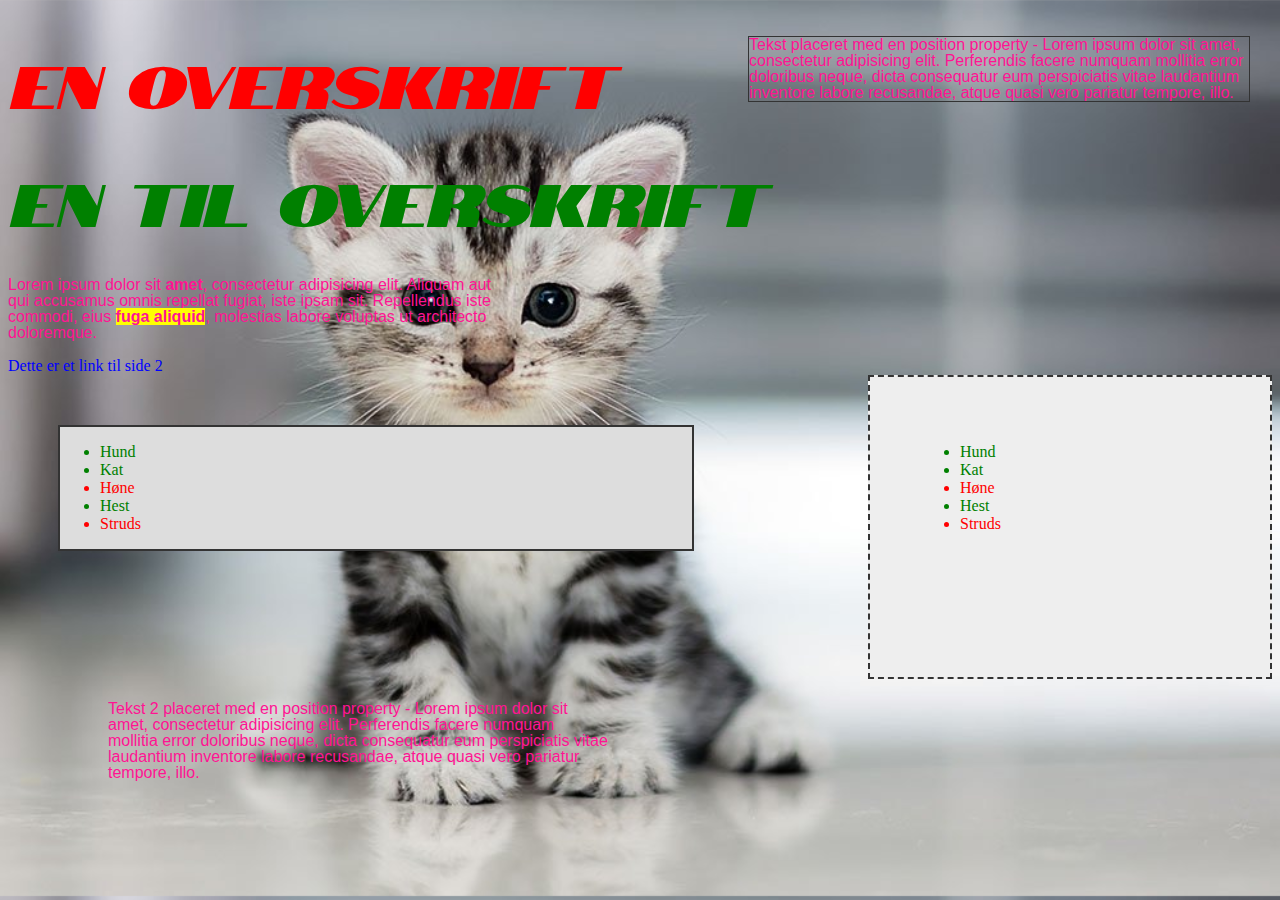
<file: css_træning/index.html>
<!DOCTYPE html>
<html lang="da">
<head>
    <meta charset="UTF-8">

    <title>Styling med CSS</title>
	<!-- linker til mit eksterne stylesheet -->
    <link rel="stylesheet" href="stylesheet.css">
	<!-- Peger herunder til googles font, sådan kan jeg bruge hvilken jeg vil fra deres servere -->
	<link href="https://fonts.googleapis.com/css?family=Notable" rel="stylesheet">
	
	<!-- Intern stylesheet -->
	<style>
        /* Skriv CSS her */
		h1 {
			color: green;
		}
        
   </style>
	
</head>
<body>
    <h1 id="first_headline">En overskrift</h1>
	<h1>En til overskrift</h1>
	<p>Lorem ipsum dolor sit <span>amet</span>, consectetur adipisicing elit. Aliquam aut qui accusamus omnis repellat fugiat, iste ipsam sit. Repellendus iste commodi, eius <span class="highligt">fuga aliquid</span>, molestias labore voluptas ut architecto doloremque.</p>
	<a href="side2.html">Dette er et link til side 2</a>
	
	<div id="box1">
		<ul>
			<li class="firbenet">Hund</li>
			<li class="firbenet">Kat</li>
			<li class="tobenet">Høne</li>
			<li class="firbenet">Hest</li>
			<li class="tobenet">Struds</li>
		</ul>
	</div>
	<div id="box2">
		<ul>
			<li class="firbenet">Hund</li>
			<li class="firbenet">Kat</li>
			<li class="tobenet">Høne</li>
			<li class="firbenet">Hest</li>
			<li class="tobenet">Struds</li>
		</ul>
	</div>
	
	<p class="text">Tekst placeret med en position property - Lorem ipsum dolor sit amet, consectetur adipisicing elit. Perferendis facere numquam mollitia error doloribus neque, dicta consequatur eum perspiciatis vitae laudantium inventore labore recusandae, atque quasi vero pariatur tempore, illo.</p>
	
	<p class="text2">Tekst 2 placeret med en position property - Lorem ipsum dolor sit amet, consectetur adipisicing elit. Perferendis facere numquam mollitia error doloribus neque, dicta consequatur eum perspiciatis vitae laudantium inventore labore recusandae, atque quasi vero pariatur tempore, illo.</p>
</body>
</html>
</file>
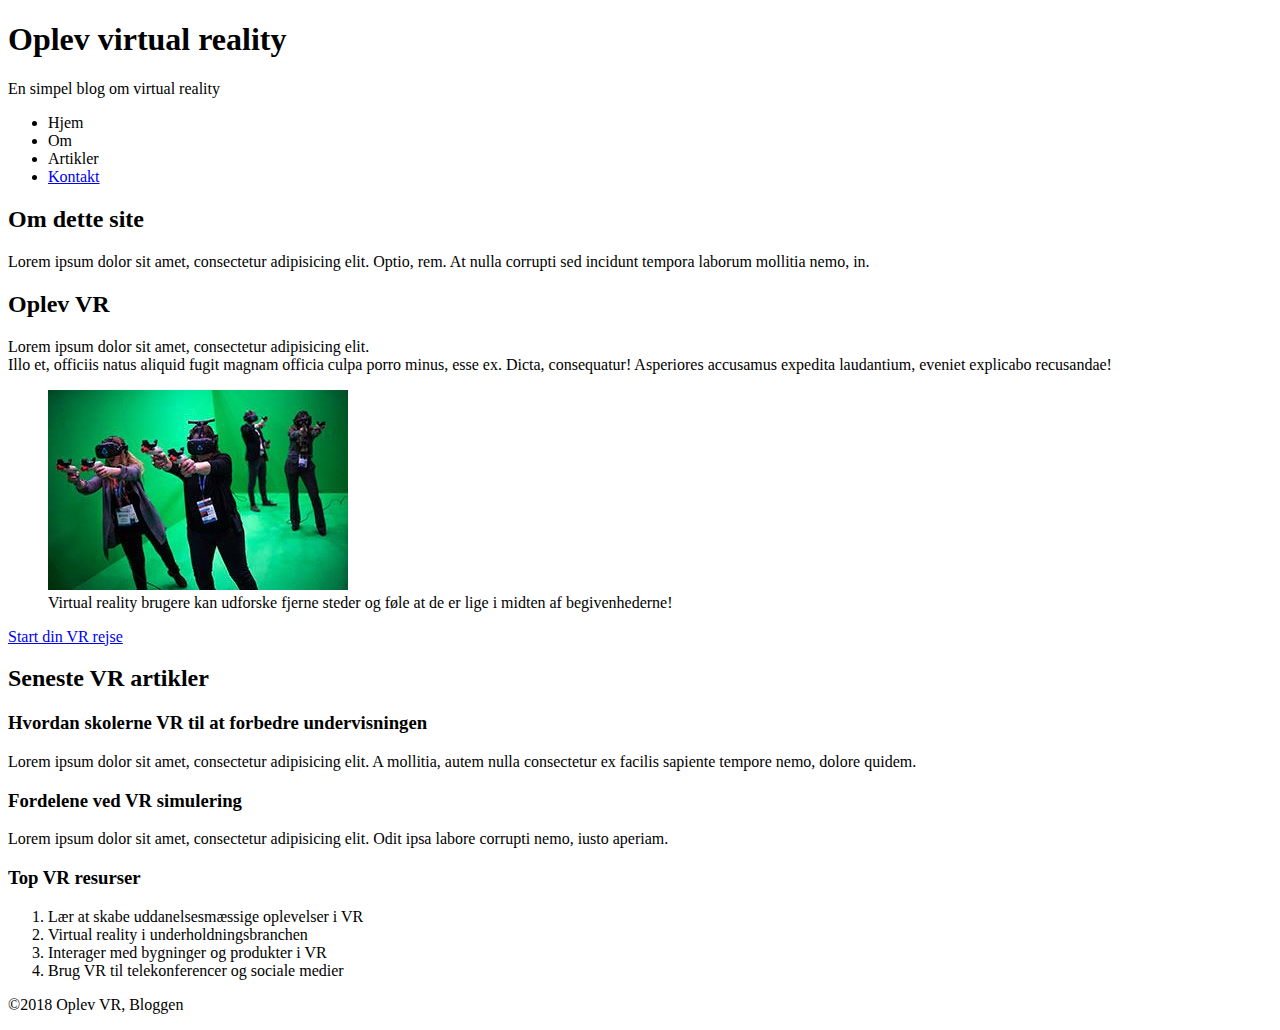
<file: VR/index.html>
<!doctype html>
<html lang="da">
	
<head>
	<meta charset="utf-8">
	<title>Oplev Virtual Reality</title>
</head>

<body>
	<header>
		<h1>Oplev virtual reality</h1>
		<p>En simpel blog om virtual reality</p>
		
		<nav>
			<ul>
				<li>Hjem</li>
				<li>Om</li>
				<li>Artikler</li>
				<li><a href="vr_kontakter.html">Kontakt</a></li>
			</ul>
		</nav>
	</header>
	
	<section>
		<h2>Om dette site</h2>
			<p>Lorem ipsum dolor sit amet, consectetur adipisicing elit. Optio, rem. At nulla corrupti sed incidunt tempora laborum mollitia nemo, in.</p>
	</section>
	
	<section>
		<h2>Oplev VR</h2>
		<p>Lorem ipsum dolor sit amet, consectetur adipisicing elit. <br> Illo et, officiis natus aliquid fugit magnam officia culpa porro minus, esse ex. Dicta, consequatur! Asperiores accusamus expedita laudantium, eveniet explicabo recusandae!</p>

		<p>
			<figure>
			<img src="images/vr1.jpg" alt="bruger oplever rummet via VR" title="Virtual reality brugere kan udforske fjerne steder og føle at de er lige i midten af begivenhederne!">
			<figcaption>
				Virtual reality brugere kan udforske fjerne steder og føle at de er lige i midten af begivenhederne!
			</figcaption>
			</figure>
		</p>

		<a href="https://www.dr.dk/presse/oplev-danmarkshistorien-i-virtual-reality" target="new">Start din VR rejse</a>
	</section>
	
	<section>
		<h2>Seneste VR artikler</h2>
		
		<article>
			<h3>Hvordan skolerne VR til at forbedre undervisningen</h3>
				<p>Lorem ipsum dolor sit amet, consectetur adipisicing elit. A mollitia, autem nulla consectetur ex facilis sapiente tempore nemo, dolore quidem.</p>
		</article>

		<article>
			<h3>Fordelene ved VR simulering</h3>
				<p>Lorem ipsum dolor sit amet, consectetur adipisicing elit. Odit ipsa labore corrupti nemo, iusto aperiam.</p>
		</article>

		<aside>
			<h3>Top VR resurser</h3>
			<!-- skal bruges til ekstra information om VR -->
			<ol>
				<li>Lær at skabe uddanelsesmæssige oplevelser i VR</li>
				<li>Virtual reality i underholdningsbranchen</li>
				<li>Interager med bygninger og produkter i VR</li>
				<li>Brug VR til telekonferencer og sociale medier</li>
			</ol>
		</aside>
	</section>
	
	<footer>
		<p>&copy;2018 Oplev VR, Bloggen</p>
	</footer>
</body>
	
</html>
</file>
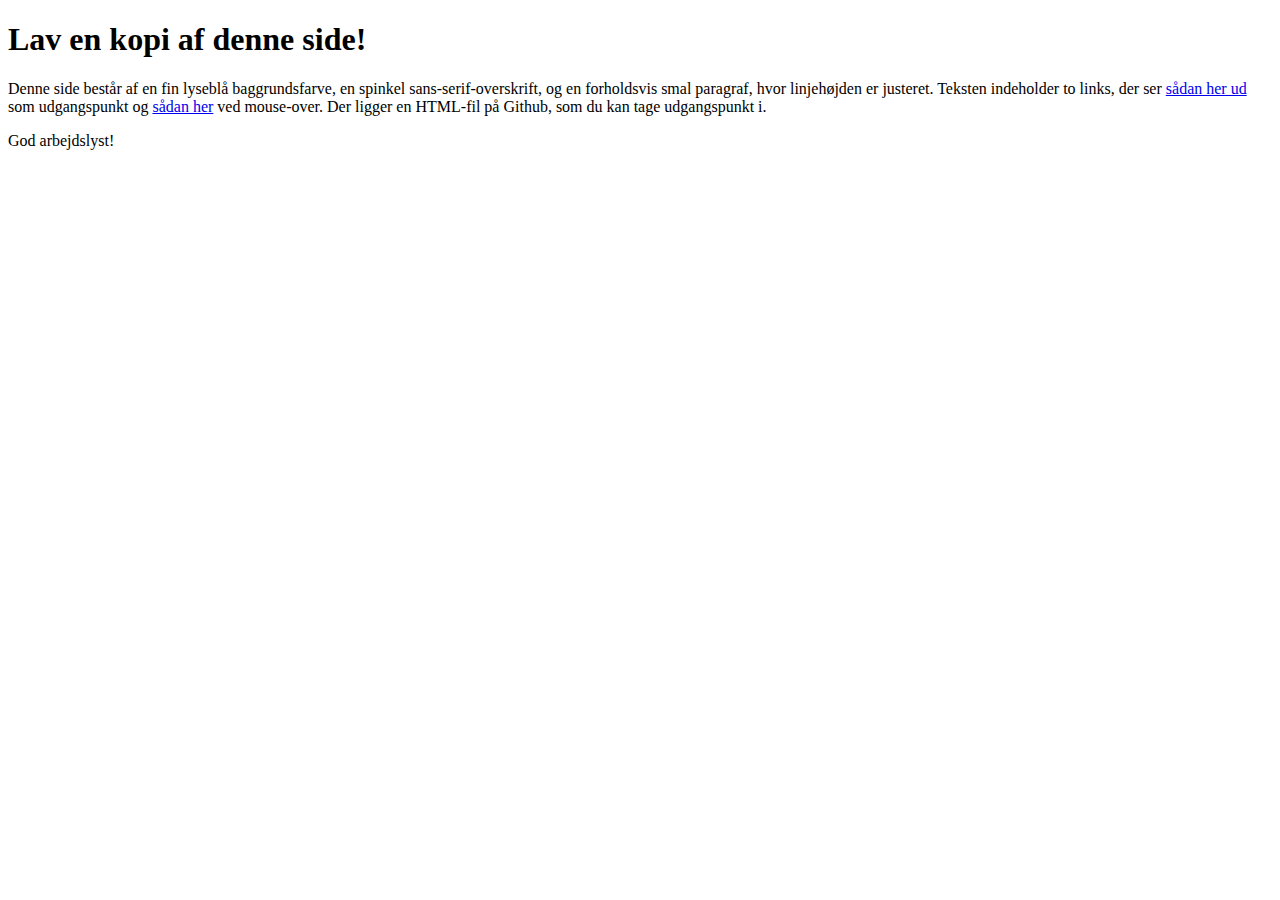
<file: css_træning/css_traening_opgave.html>
<!DOCTYPE html>
<html lang="da">
<head>
    <meta charset="UTF-8">
    <title>Opgave: Typografi</title>
    <style>
        /* Skriv CSS her */
		
        
    </style>
</head>
<body>
    <h1>Lav en kopi af denne side!</h1>
    <p>Denne side består af en fin lyseblå baggrundsfarve, en spinkel sans-serif-overskrift, og en forholdsvis smal paragraf, hvor linjehøjden er justeret. Teksten indeholder to links, der ser <a href="#">sådan her ud</a> som udgangspunkt og <a href="#">sådan her</a> ved mouse-over. Der ligger en HTML-fil på Github, som du kan tage udgangspunkt i.</p>
    <p>God arbejdslyst!</p>
</body>
</html>
</file>
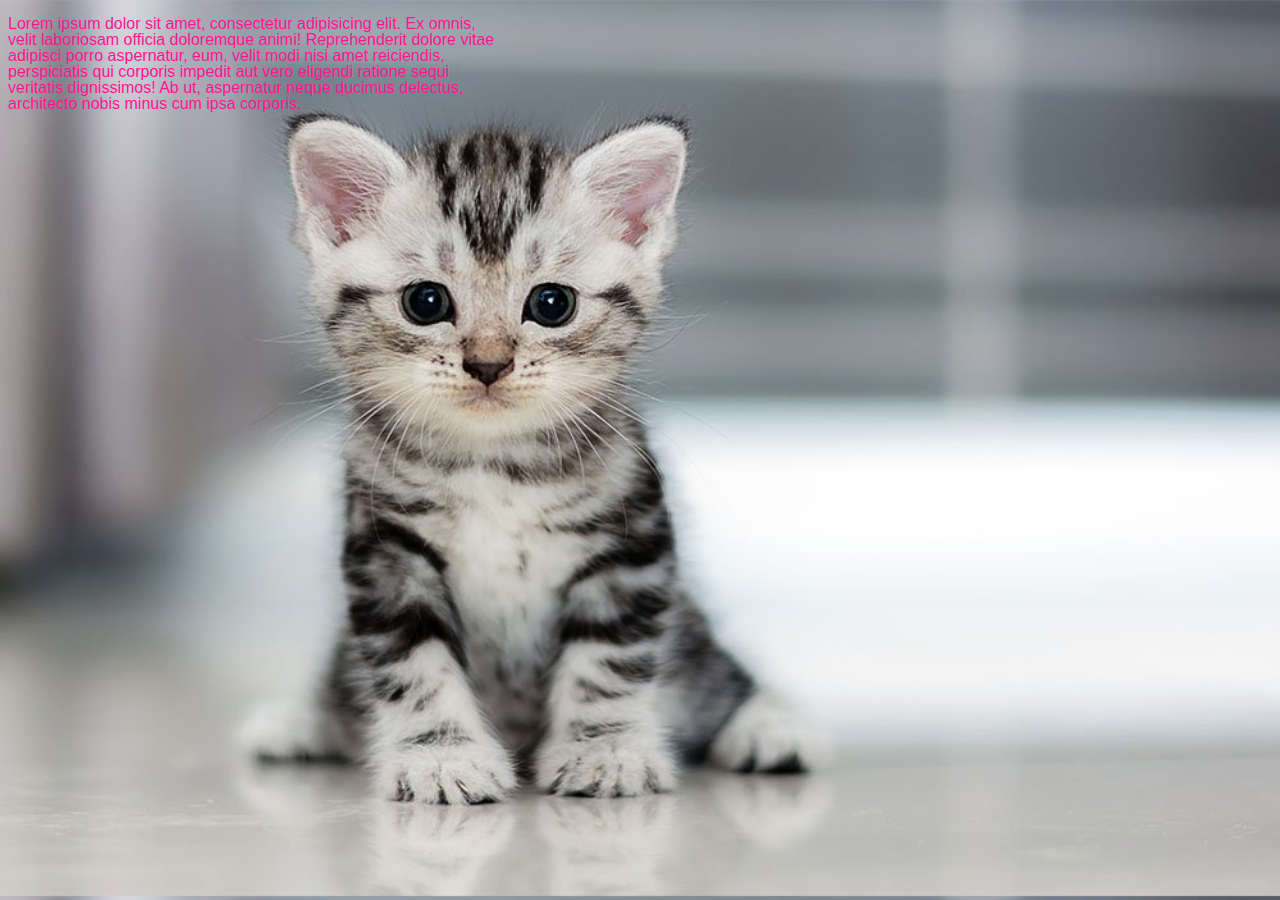
<file: css_træning/side2.html>
<!doctype html>
<html>
<head>
<meta charset="utf-8">
<title>side2</title>
	<link rel="stylesheet" href="stylesheet.css">
	
</head>

<body>
	
	<p>Lorem ipsum dolor sit amet, consectetur adipisicing elit. Ex omnis, velit laboriosam officia doloremque animi! Reprehenderit dolore vitae adipisci porro aspernatur, eum, velit modi nisi amet reiciendis, perspiciatis qui corporis impedit aut vero eligendi ratione sequi veritatis dignissimos! Ab ut, aspernatur neque ducimus delectus, architecto nobis minus cum ipsa corporis.</p>
</body>
</html>
</file>
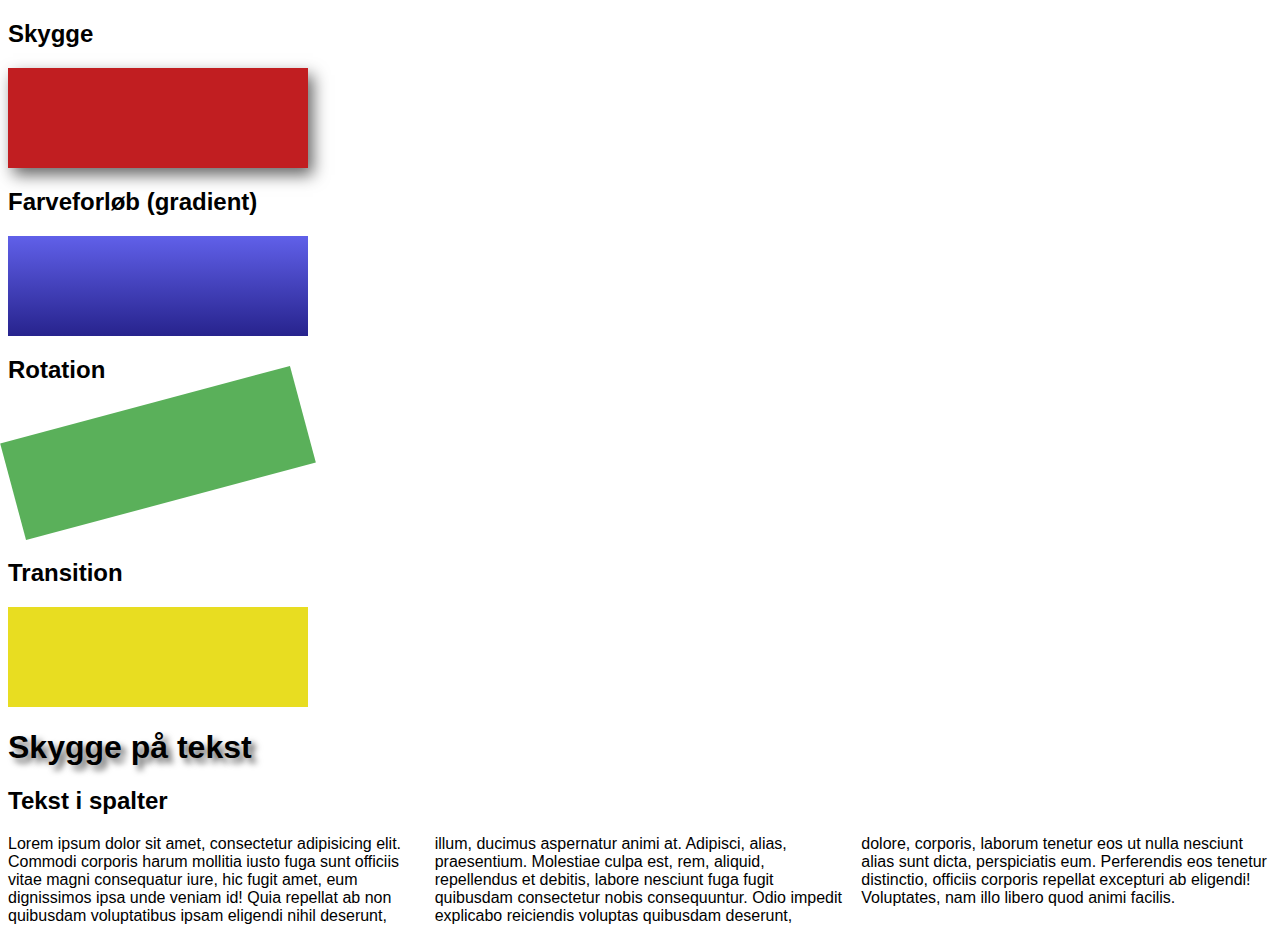
<file: css_træning/tips_og_tricks_med_morten.html>
<!doctype html>
<html>
<head>
<meta charset="utf-8">
<title>Tips og tricks</title>
	
<style>

	body {
		font-family: sans-serif;
	}
	
	div {
		width: 300px;
		height: 100px;
	}
	
	#my-shadow {
		background-color:#C11E21;
		box-shadow: 5px 7px 15px #666;
	}
	
	#my-gradient {
		background: linear-gradient(#6060E9, #27238D);
	}
	
	#my-rotation {
		background: #5AB05A;
		transform: rotate(-15deg);
	}
	
	#my-transition {
		background: #E8DD21;
		transition: width 2s;
	}
	
	#my-transition:hover {
		width: 600px;
	}
	
	h1 {
		text-shadow: 5px 5px 6px #666;
	}
	
	.spalter {
		column-count: 3;
	}
	
</style>
</head>

<body>
	
	<h2>Skygge</h2>
	<div id="my-shadow"></div>
	
	<h2>Farveforløb (gradient)</h2>
	<div id="my-gradient"></div>
	
	<h2>Rotation</h2>
	<div id="my-rotation"></div>
	<br>
	<br>
	<h2>Transition</h2>
	<div id="my-transition"></div>
	
	<h1>Skygge på tekst</h1>
	
	<h2>Tekst i spalter</h2>
	<p class="spalter">Lorem ipsum dolor sit amet, consectetur adipisicing elit. Commodi corporis harum mollitia iusto fuga sunt officiis vitae magni consequatur iure, hic fugit amet, eum dignissimos ipsa unde veniam id! Quia repellat ab non quibusdam voluptatibus ipsam eligendi nihil deserunt, illum, ducimus aspernatur animi at. Adipisci, alias, praesentium. Molestiae culpa est, rem, aliquid, repellendus et debitis, labore nesciunt fuga fugit quibusdam consectetur nobis consequuntur. Odio impedit explicabo reiciendis voluptas quibusdam deserunt, dolore, corporis, laborum tenetur eos ut nulla nesciunt alias sunt dicta, perspiciatis eum. Perferendis eos tenetur distinctio, officiis corporis repellat excepturi ab eligendi! Voluptates, nam illo libero quod animi facilis.</p>
	
	
</body>
</html>
</file>
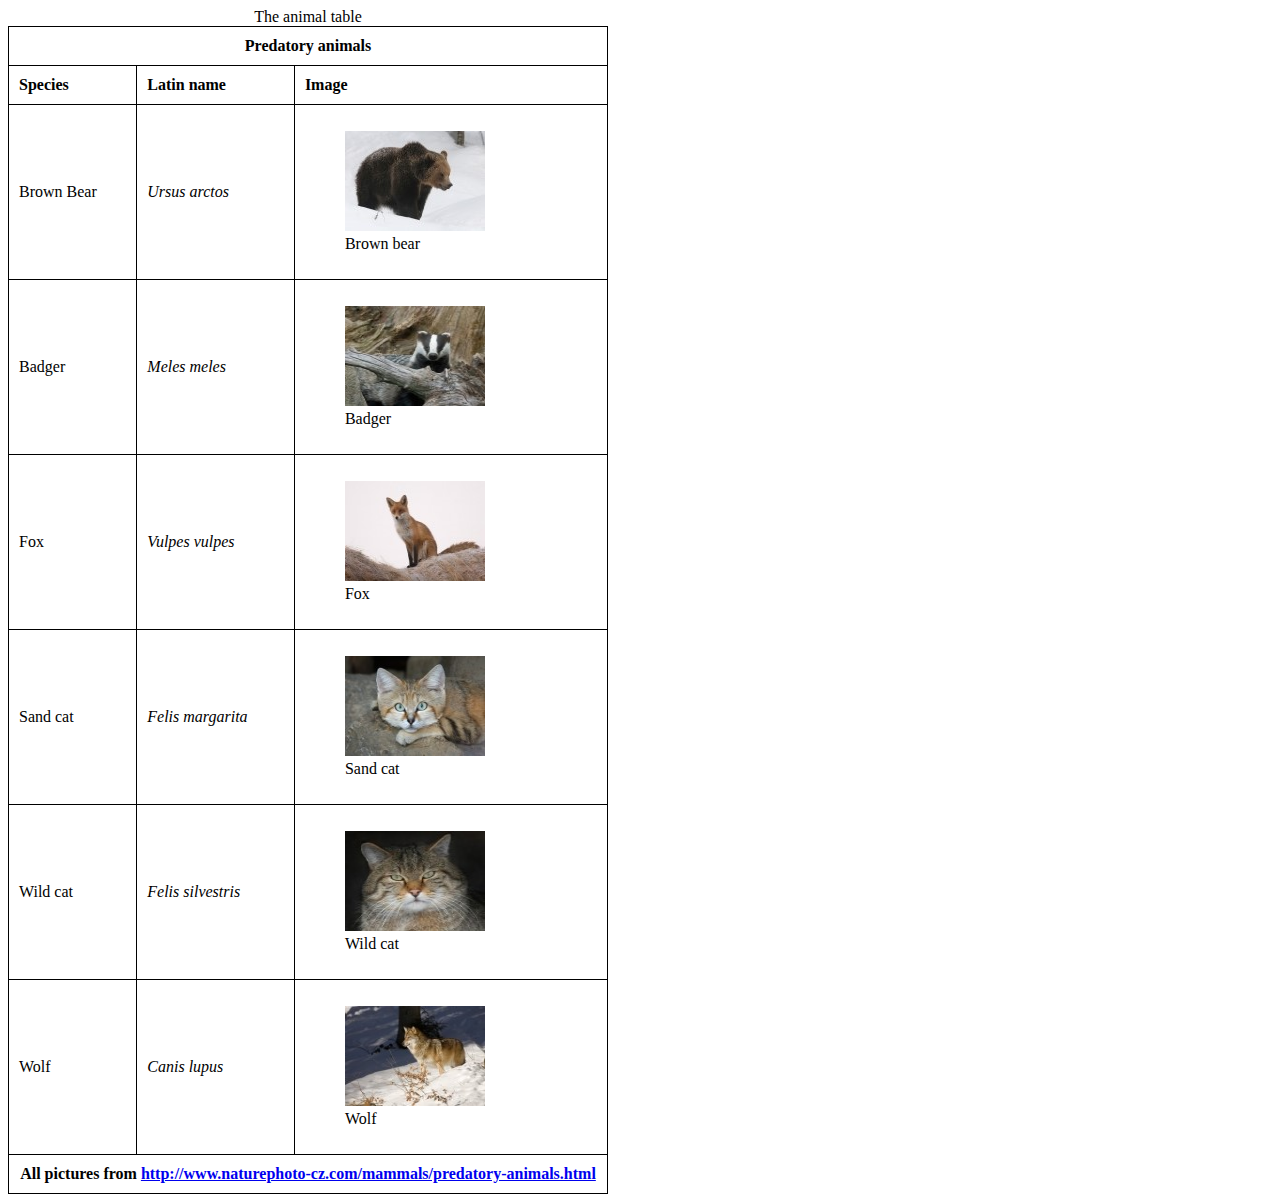
<file: dyr/dyr.html>
<!doctype html>
<html>
<head>
<meta charset="utf-8">
<title>dyr</title>
	
		<!-- Inline styles -->
<style>
	table {
		border-collapse: collapse;
		width: 600px;
	}	
	
	th, td {
		border: 1px solid black;
		padding: 10px;
	}
</style>
	
</head>

<body>
	<table>
		<caption>The animal table</caption>
		<tr>
		<th scope="colgroup" colspan="3">Predatory animals</th>
		</tr>
		<!-- Dette er min øverste row -->
		<tr>
			<td><strong>Species</strong></td>
			<td><strong>Latin name</strong></td>
			<td><strong>Image</strong></td>
		</tr>
		<tr>
			<!-- data brown bear -->
			<td>Brown Bear</td>
			<td><em>Ursus arctos</em></td>
			<td>
				<figure>
					<img src="images/brown_bear.jpg" width="140" height="100" alt="VR Space Institute"/>
					<figcaption>Brown bear</figcaption>
				</figure>
			</td>
		</tr>
		<tr>
			<!-- data badger -->
			<td>Badger</td>
			<td><em>Meles meles</em></td>
			<td>
				<figure>
					<img src="images/badger.jpg" width="140" height="100" alt="VR Space Institute"/>
					<figcaption>Badger</figcaption>
				</figure>
			</td>
		</tr>
		<tr>
			<!-- data fox -->
			<td>Fox</td>
			<td><em>Vulpes vulpes</em></td>
			<td>
				<figure>
					<img src="images/fox.jpg" width="140" height="100" alt="VR Space Institute"/>
					<figcaption>Fox</figcaption>
				</figure>
			</td>
		</tr>
		<tr>
			<!-- data sand cat -->
			<td>Sand cat</td>
			<td><em>Felis margarita</em></td>
			<td>
				<figure>
					<img src="images/sand_cat.jpg" width="140" height="100" alt="VR Space Institute"/>
					<figcaption>Sand cat</figcaption>
				</figure>
			</td>
		</tr>
		<tr>
			<!-- data wild cat -->
			<td>Wild cat</td>
			<td><em>Felis silvestris</em></td>
			<td>
				<figure>
					<img src="images/wild_cat.jpg" width="140" height="100" alt="VR Space Institute"/>
					<figcaption>Wild cat</figcaption>
				</figure>
			</td>
		</tr>
		<tr>
			<!-- data wolf -->
			<td>Wolf</td>
			<td><em>Canis lupus</em></td>
			<td>
				<figure>
					<img src="images/wolf.jpg" width="140" height="100" alt="VR Space Institute"/>
					<figcaption>Wolf</figcaption>
				</figure>
			</td>
		</tr>
		<tr>
		<th scope="colgroup" colspan="3">All pictures from <a href="http://www.naturephoto-cz.com/mammals/predatory-animals.html">http://www.naturephoto-cz.com/mammals/predatory-animals.html</a> </th>
		</tr>
		
	</table>
	
</body>
</html>
</file>
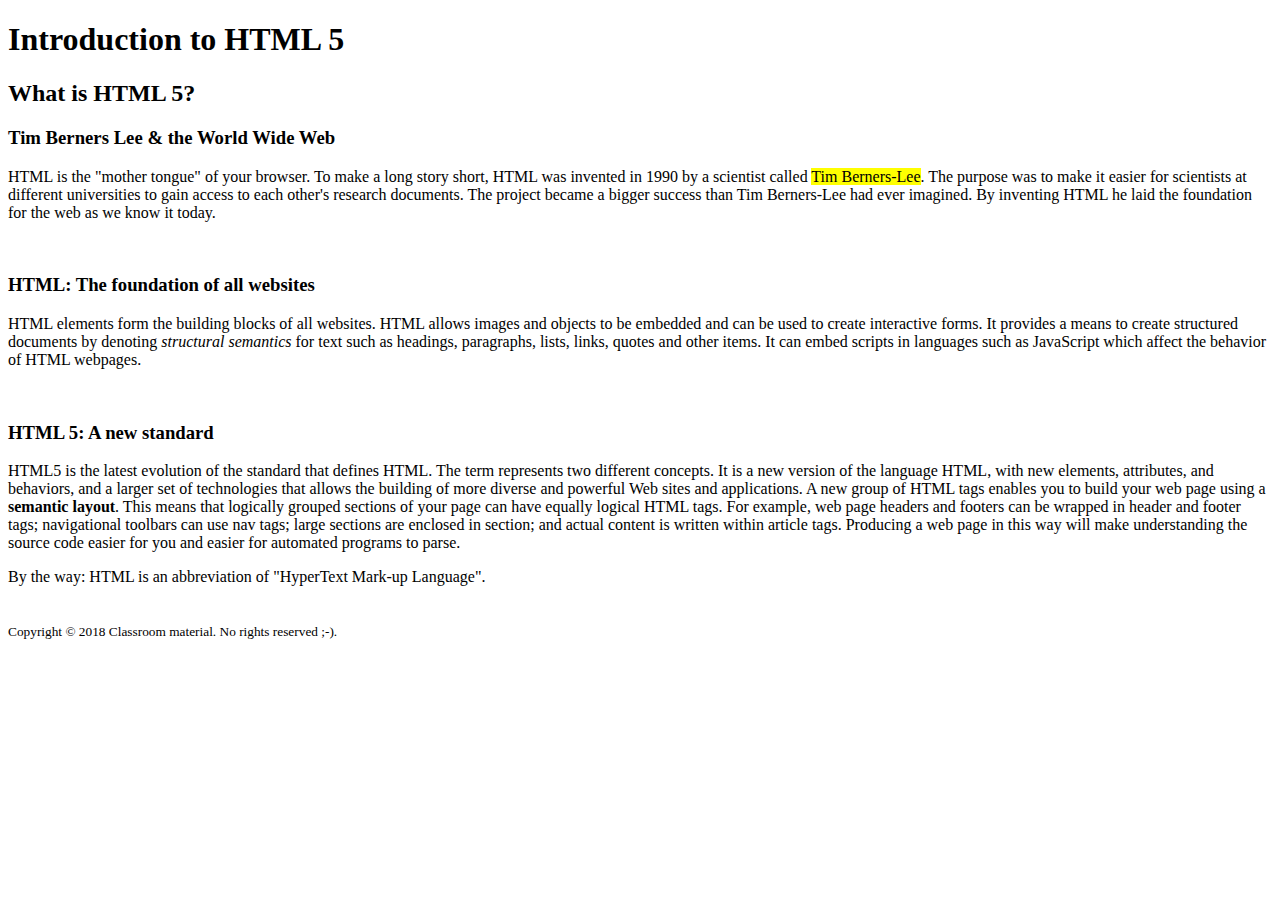
<file: kodeflunkerne/kodeflunkerne.html>
<!doctype html>
<html lang="en">
<head>
	<meta charset="utf-8">
	<meta name="keywords" content="HTML,HTML5, Tim Berners-Lee, semantic">
	<meta name="description" content="Introduction to HTML">
	<meta name="author" content="Dr. Web">
	<title>What is HTML 5?</title>
</head>
<body>
	
<header>
	<h1>Introduction to HTML 5</h1>
</header>

<section>
	<h2>What is HTML 5?</h2>
	<article>
		<h3>Tim Berners Lee &amp; the World Wide Web</h3>
		<p>HTML is the "mother tongue" of your browser. To make a long story short, HTML was invented in 1990 by a scientist called <mark>Tim Berners-Lee</mark>. The purpose was to make it easier for scientists at different universities to gain access to each other's research documents. The project became a bigger success than Tim Berners-Lee had ever imagined. By inventing HTML he laid the foundation for the web as we know it today.</p>
	</article>
	<br>
	<article>
		<h3>HTML: The foundation of all websites</h3>
		<p>HTML elements form the building blocks of all websites. HTML allows images and objects to be embedded and can be used to create interactive forms. It provides a means to create structured documents by denoting <em>structural semantics</em> for text such as headings, paragraphs, lists, links, quotes and other items. It can embed scripts in languages such as JavaScript which affect the behavior of HTML webpages.</p>
	</article>
	<br>
	<article>
		<h3>HTML 5: A new standard</h3>
		<p>HTML5 is the latest evolution of the standard that defines HTML. The term represents two different concepts. It is a new version of the language HTML, with new elements, attributes, and behaviors, and a larger set of technologies that allows the building of more diverse and powerful Web sites and applications. A new group of HTML tags enables you to build your web page using a <strong>semantic layout</strong>. This means that logically grouped  sections of your page can have equally logical HTML tags. For example, web page headers and footers can be wrapped in header and footer tags; navigational toolbars can use nav tags; large sections are enclosed in section; and actual content is written within article tags. Producing a web page in this way will make understanding the source code easier for you and easier for automated programs to parse.</p>
	</article>
</section>

<aside>By the way: HTML is an abbreviation of "HyperText Mark-up Language".</aside>
<br>
<br>
<footer>
	<small>Copyright &copy; 2018 Classroom material. No rights reserved ;-).</small>
</footer>
</body>
</html>
</file>
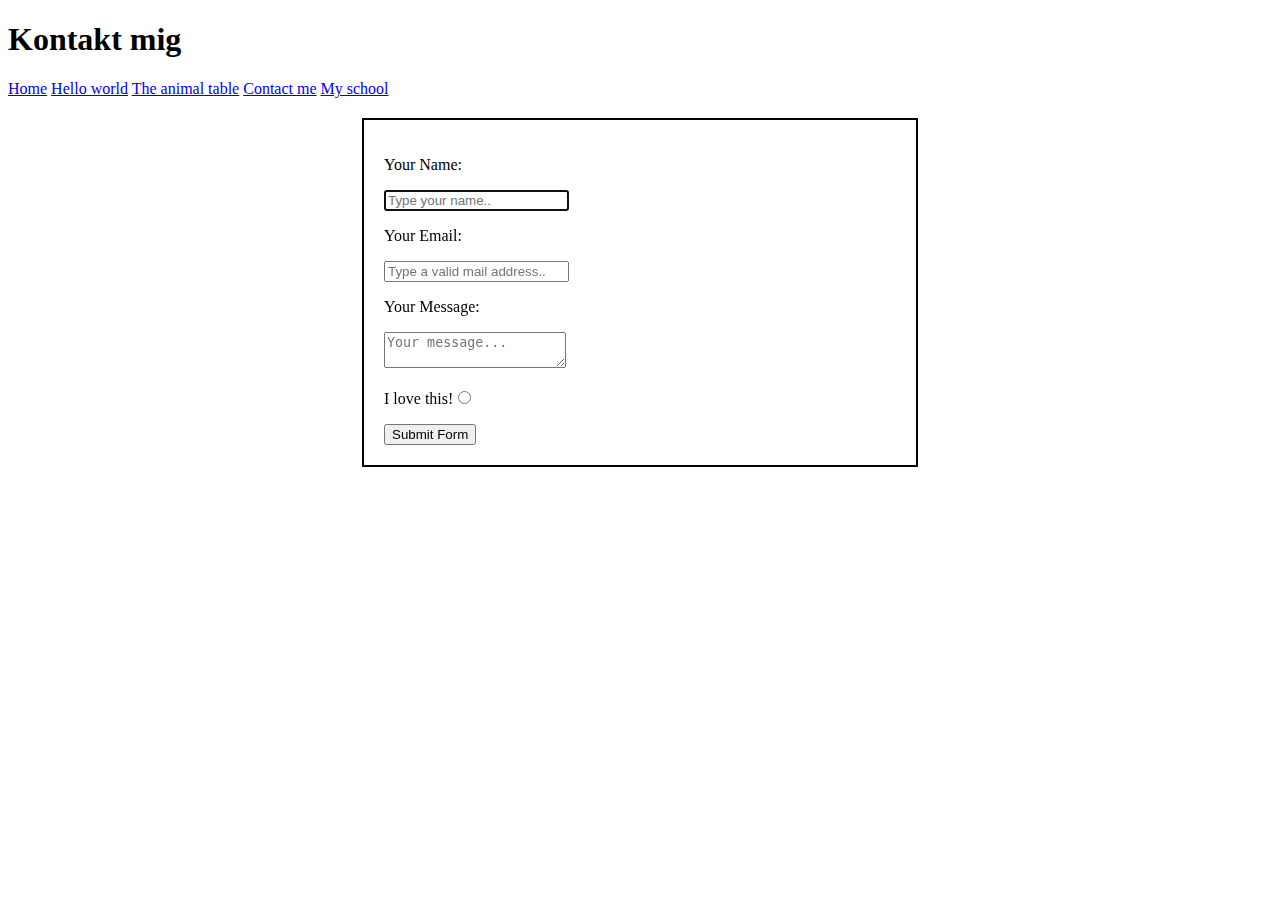
<file: kontaktform/kontaktform.html>
<!doctype html>
<html>
<head>
<meta charset="utf-8">
<title>Kontaktform</title>
<style>
	/* Form styles */
	form {
		width: 40vw;
		margin: 20px auto;
		border: 2px solid black;
		padding: 20px;
	}
	
</style>
</head>

<body>
<header>
  <h1>Kontakt mig</h1>
</header>
<!-- Navigation -->
<nav> <a href="#">Home</a> <a href="#">Hello world</a> <a href="#">The animal table</a> <a href="#">Contact me</a> <a href="//www.cphbusiness.dk/" target="_blank">My school</a> </nav>
<!-- webform -->
<form action="mailto:cph-ma474@cphbusiness.dk" method="post" enctype="text/plain">
  <p>
    <label>Your Name:</label>
  </p>
  <p>
    <input type="text" name="name" placeholder="Type your name.." autofocus required>
  </p>
  <p>
    <label>Your Email:</label>
  </p>
  <p>
    <input type="email" name="email" placeholder="Type a valid mail address.." autofocus required>
  </p>
  <p>
    <label>Your Message:</label>
  </p>
  <p><textarea name="comment" placeholder="Your message..."></textarea></p>
  <p>I love this!<input type="radio" name="love"></p>
  <input type="submit" value="Submit Form">
</form>
</body>
</html>
</file>
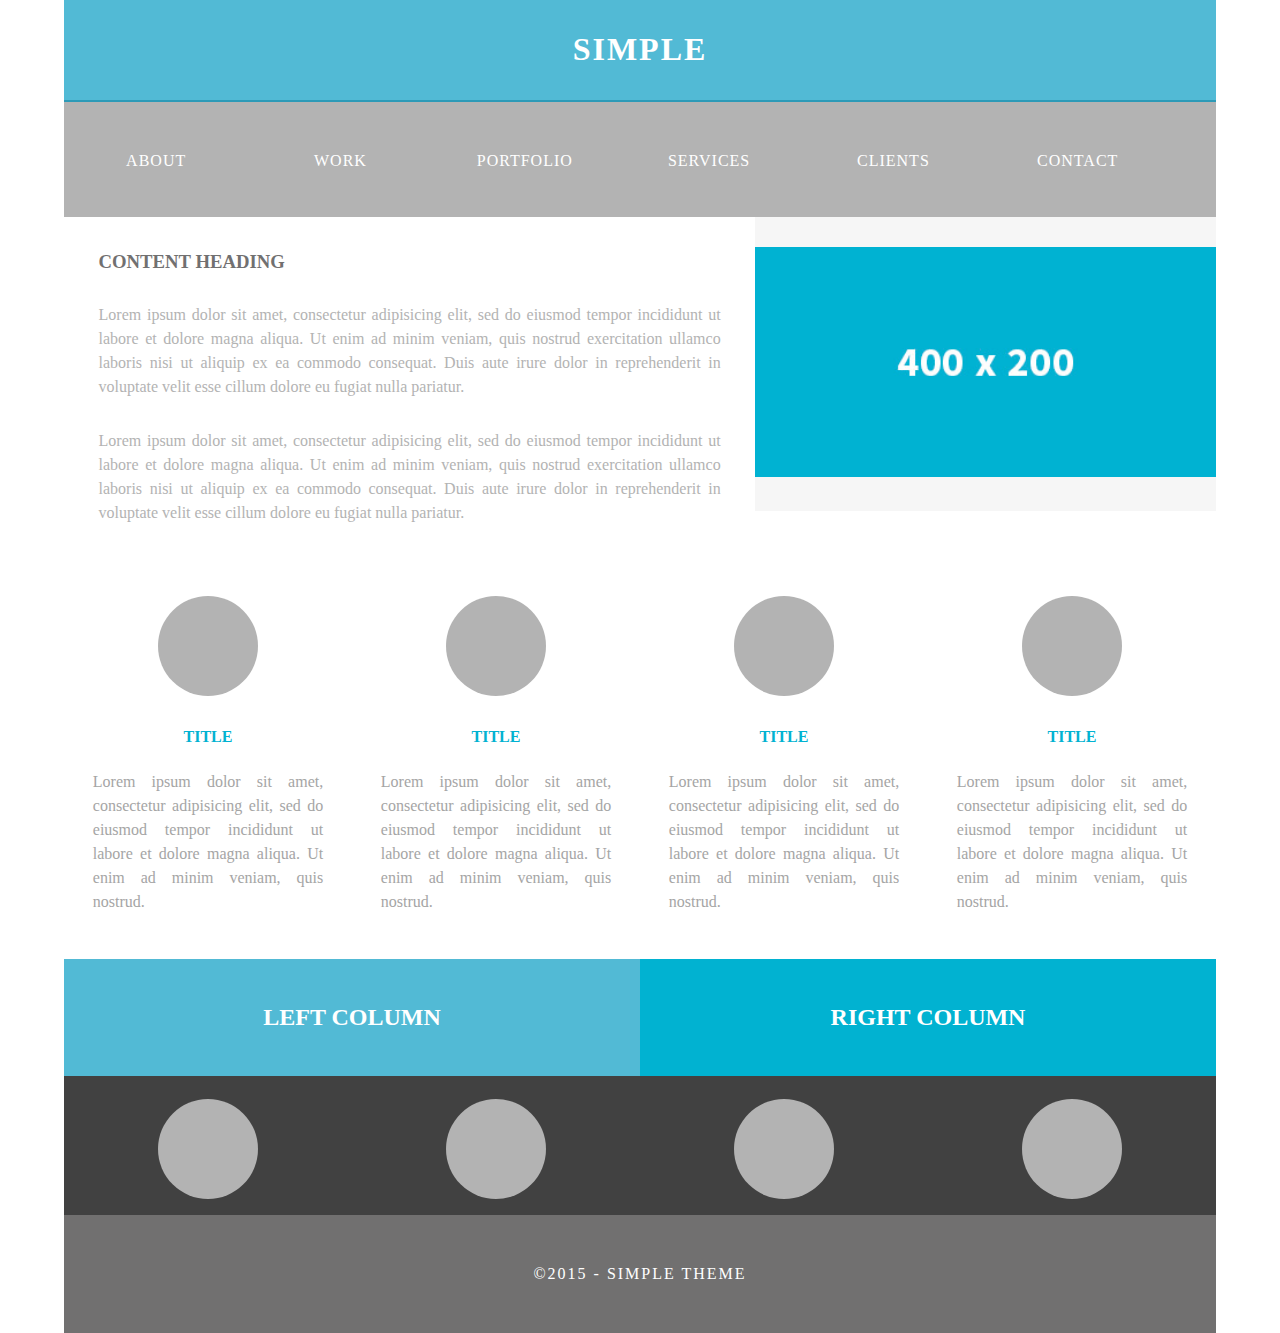
<file: template/template_fra_DW.html>
<!doctype html>
<html>
<head>
<meta charset="utf-8">
<meta http-equiv="X-UA-Compatible" content="IE=edge">
<meta name="viewport" content="width=device-width, initial-scale=1">
<title>Simple Theme</title>
<link href="css/multiColumnTemplate.css" rel="stylesheet" type="text/css">
<!-- HTML5 shim and Respond.js for IE8 support of HTML5 elements and media queries -->
<!-- WARNING: Respond.js doesn't work if you view the page via file:// -->
<!--[if lt IE 9]>
      <script src="https://oss.maxcdn.com/html5shiv/3.7.2/html5shiv.min.js"></script>
      <script src="https://oss.maxcdn.com/respond/1.4.2/respond.min.js"></script>
    <![endif]-->
</head>
<body>
<div class="container">
  <header>
    <div class="primary_header">
      <h1 class="title"> SIMPLE</h1>
    </div>
    <nav class="secondary_header" id="menu">
      <ul>
        <li>ABOUT</li>
        <li>WORK</li>
        <li>PORTFOLIO</li>
        <li>SERVICES</li>
        <li>CLIENTS</li>
        <li>CONTACT</li>
      </ul>
    </nav>
  </header>
  <section>
    <h2 class="noDisplay">Main Content</h2>
    <article class="left_article">
      <h3>content heading</h3>
      <p>Lorem ipsum dolor sit amet, consectetur adipisicing elit, sed do eiusmod tempor incididunt ut labore et dolore magna aliqua. Ut enim ad minim veniam, quis nostrud exercitation ullamco laboris nisi ut aliquip ex ea commodo consequat. Duis aute irure dolor in reprehenderit in voluptate velit esse cillum dolore eu fugiat nulla pariatur.</p>
      <p>Lorem ipsum dolor sit amet, consectetur adipisicing elit, sed do eiusmod tempor incididunt ut labore et dolore magna aliqua. Ut enim ad minim veniam, quis nostrud exercitation ullamco laboris nisi ut aliquip ex ea commodo consequat. Duis aute irure dolor in reprehenderit in voluptate velit esse cillum dolore eu fugiat nulla pariatur.</p>
    </article>
    <aside class="right_article"><img src="images/placeholder.jpg" alt="" width="400" height="200" class="placeholder"/> </aside>
  </section>
  <div class="row">
    <div class="columns">
      <p class="thumbnail_align"> <img src="images/bkg_06.jpg" alt="" class="thumbnail"/> </p>
      <h4>TITLE</h4>
      <p>Lorem ipsum dolor sit amet, consectetur adipisicing elit, sed do eiusmod tempor incididunt ut labore et dolore magna aliqua. Ut enim ad minim veniam, quis nostrud.</p>
    </div>
    <div class="columns">
      <p class="thumbnail_align"> <img src="images/bkg_06.jpg" alt="" class="thumbnail"/> </p>
      <h4>TITLE</h4>
      <p>Lorem ipsum dolor sit amet, consectetur adipisicing elit, sed do eiusmod tempor incididunt ut labore et dolore magna aliqua. Ut enim ad minim veniam, quis nostrud.</p>
    </div>
    <div class="columns">
      <p class="thumbnail_align"> <img src="images/bkg_06.jpg" alt="" class="thumbnail"/> </p>
      <h4>TITLE</h4>
      <p>Lorem ipsum dolor sit amet, consectetur adipisicing elit, sed do eiusmod tempor incididunt ut labore et dolore magna aliqua. Ut enim ad minim veniam, quis nostrud.</p>
    </div>
    <div class="columns">
      <p class="thumbnail_align"> <img src="images/bkg_06.jpg" alt="" class="thumbnail"/> </p>
      <h4>TITLE</h4>
      <p>Lorem ipsum dolor sit amet, consectetur adipisicing elit, sed do eiusmod tempor incididunt ut labore et dolore magna aliqua. Ut enim ad minim veniam, quis nostrud.</p>
    </div>
  </div>
  <div class="row blockDisplay">
    <div class="column_half left_half">
      <h2 class="column_title">LEFT COLUMN</h2>
    </div>
    <div class="column_half right_half">
      <h2 class="column_title">RIGHT COLUMN</h2>
    </div>
  </div>
  <div class="social">
    <p class="social_icon"><img src="images/bkg_06.jpg" width="100" alt="" class="thumbnail"/></p>
    <p class="social_icon"><img src="images/bkg_06.jpg" width="100" alt="" class="thumbnail"/></p>
    <p class="social_icon"><img src="images/bkg_06.jpg" width="100" alt="" class="thumbnail"/></p>
    <p class="social_icon"><img src="images/bkg_06.jpg" width="100" alt="" class="thumbnail"/></p>
  </div>
  <footer class="secondary_header footer">
    <div class="copyright">&copy;2015 - <strong>SIMPLE Theme</strong></div>
  </footer>
</div>
</body>
</html>
</file>
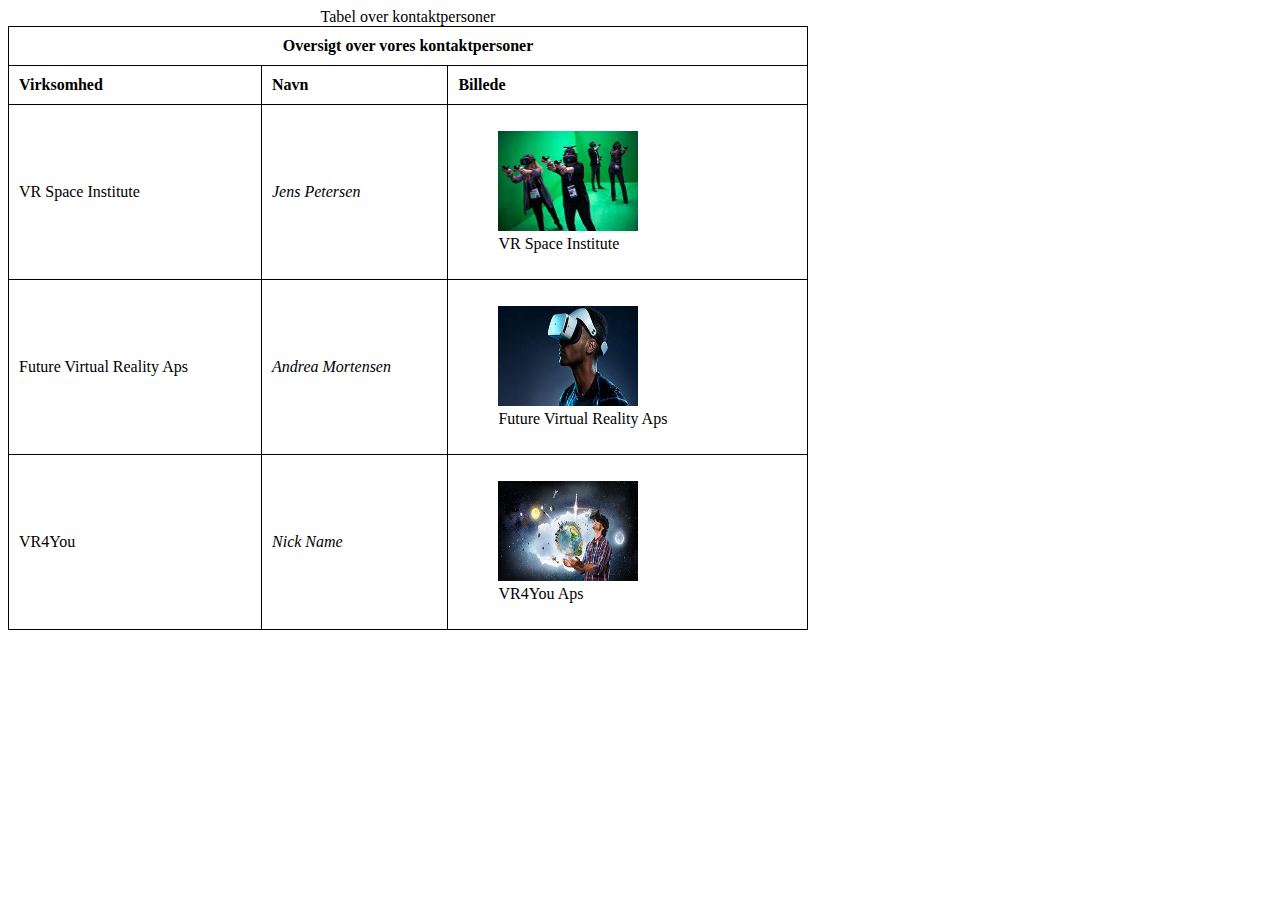
<file: VR/vr_kontakter.html>
<!doctype html>
<html>
<head>
<meta charset="utf-8">
<title>VR kontakter</title>
	
	<!-- Inline styles -->
<style>
	table {
		border-collapse: collapse;
		width: 800px;
	}	
	
	th, td {
		border: 1px solid black;
		padding: 10px;
	}
</style>
	
</head>

<body>

	<table>
		<caption>Tabel over kontaktpersoner</caption>
		<tr>
		<th scope="colgroup" colspan="3">Oversigt over vores kontaktpersoner</th>
		</tr>
		<!-- Dette er min øverste row -->
		<tr>
			<td><strong>Virksomhed</strong></td>
			<td><strong>Navn</strong></td>
			<td><strong>Billede</strong></td>
		</tr>
		<tr>
			<!-- data -->
			<td>VR Space Institute</td>
			<td><em>Jens Petersen</em></td>
			<td>
				<figure>
					<img src="images/vr1.jpg" width="140" height="100" alt="VR Space Institute"/>
					<figcaption>VR Space Institute</figcaption>
				</figure>
			</td>
		</tr>
		<tr>
			<!-- data -->
			<td>Future Virtual Reality Aps</td>
			<td><em>Andrea Mortensen</em></td>
			<td>
				<figure>
					<img src="images/vr2.jpg" width="140" height="100" alt="VR Space Institute"/>
					<figcaption>Future Virtual Reality Aps</figcaption>
				</figure>
			</td>
		</tr>
		<tr>
			<!-- data -->
			<td>VR4You</td>
			<td><em>Nick Name</em></td>
			<td>
				<figure>
					<img src="images/vr3.jpg" width="140" height="100" alt="VR Space Institute"/>
					<figcaption>VR4You Aps</figcaption>
				</figure>
			</td>
		</tr>
		
	</table>
	
</body>
</html>
</file>
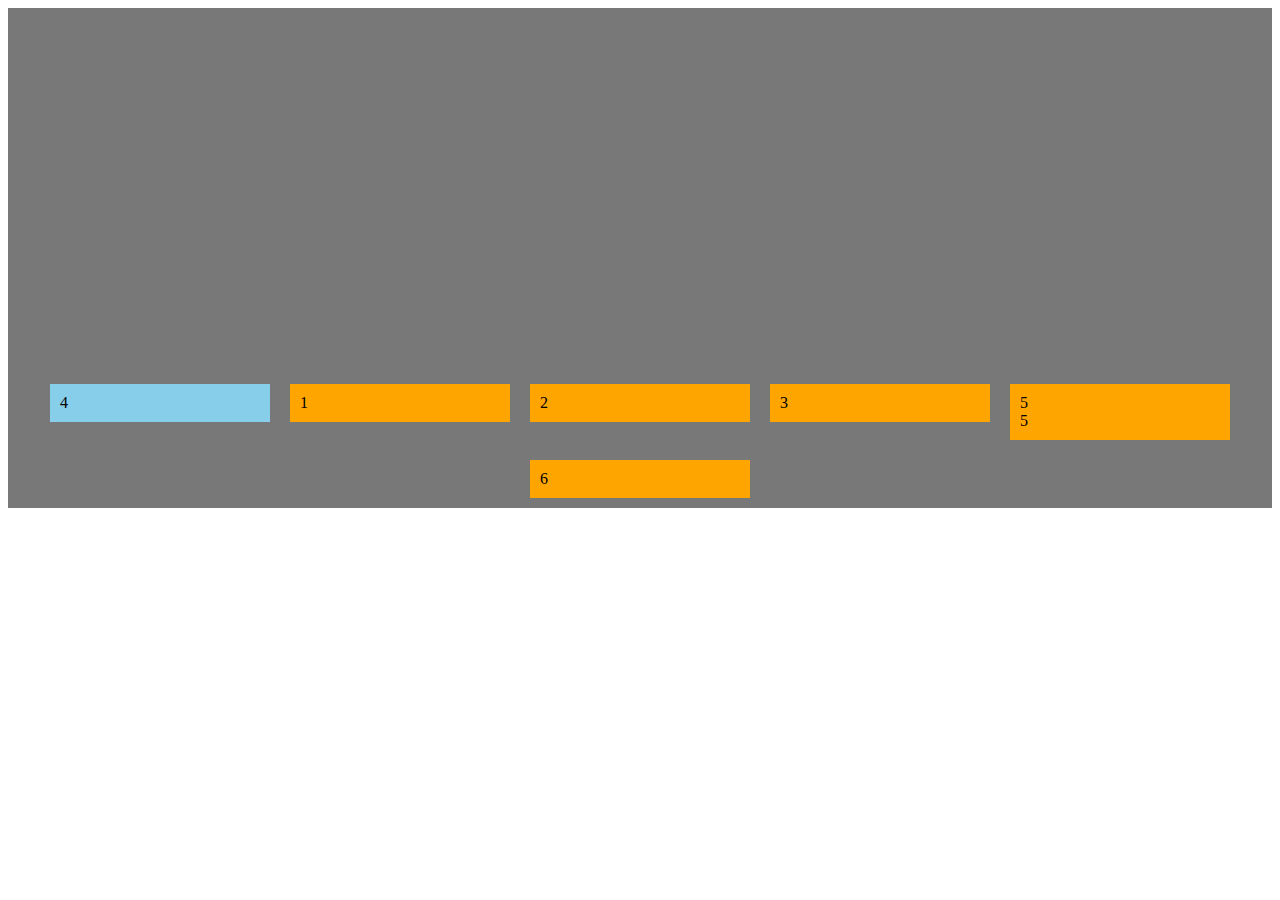
<file: css_træning/css_layout/css_layout.html>
<!doctype html>
<html>
<head>
<meta charset="utf-8">
<title>css_layout, styling med flex_box</title>

<style>
	.container {
		display: flex;
		flex-direction: row;
		flex-wrap: wrap;
		justify-content: center; /* fordeler børnene vandret, og centrerer */
		height: 500px;
		background-color:#787878;
		align-items: flex-start; /* fordeler børnene lodret */
		align-content: flex-end; /* fordeler børnene, når de ligger i "lag" */
	}
	
	.flex_item {
		background-color: orange;
		margin: 10px;
		padding: 10px;
		width: 200px;
	}
	
	.flex_item_speciel {
		order: -1; /* Ændrer dette barns placering i rækkefølgen */
		background-color: skyblue;
	}
	
	
</style>
</head>

<body>
<div class="container">
		<div class="flex_item">1</div>
  <div class="flex_item">2</div>
<div class="flex_item">3</div>
		<div class="flex_item flex_item_speciel">4</div>
		<div class="flex_item">5<br>5</div>
		<div class="flex_item">6</div>
		
	</div>
	
	
</body>
</html>
</file>
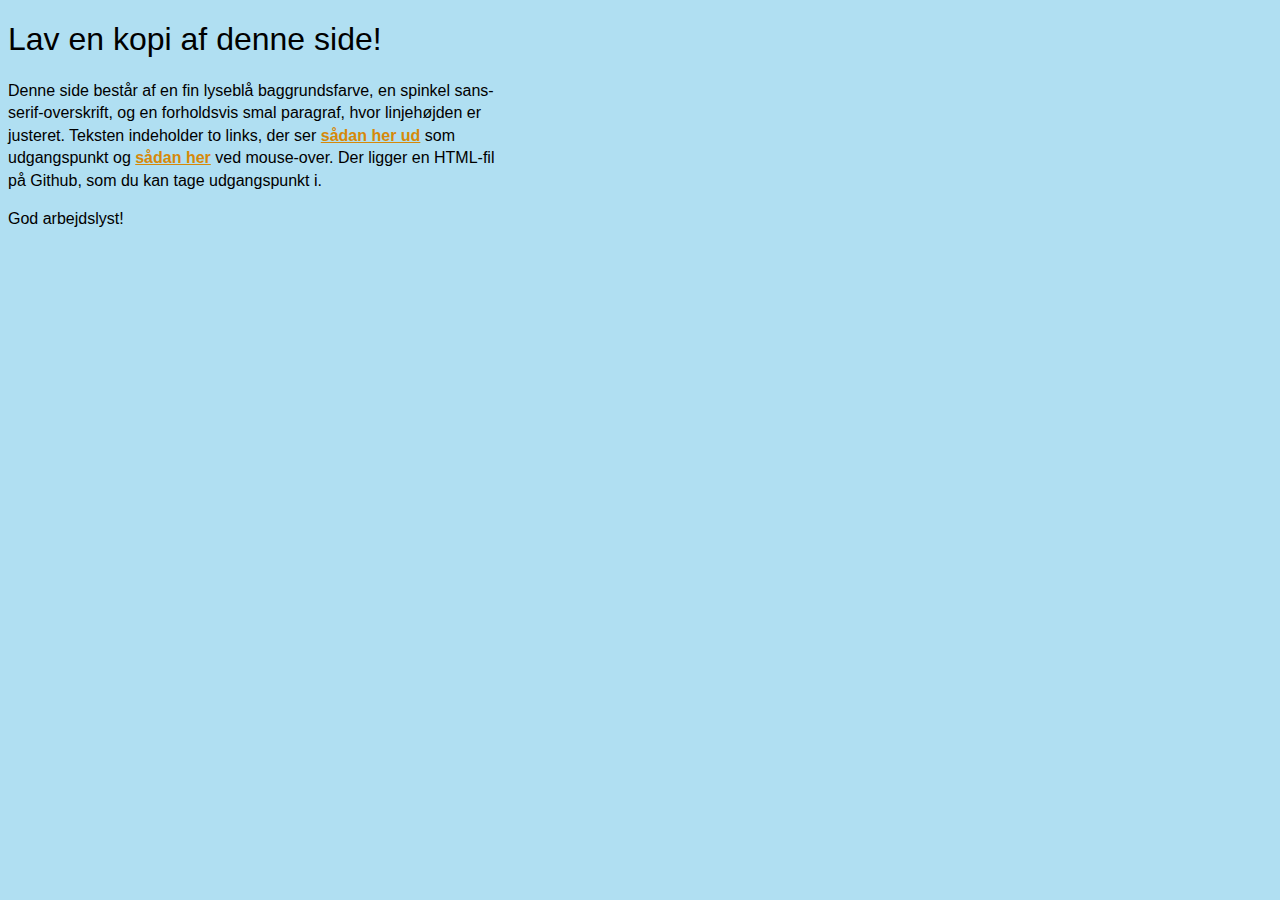
<file: css_træning/opgave/css_traening_opgave.html>
<!DOCTYPE html>
<html lang="da">
<head>
    <meta charset="UTF-8">
    <title>Opgave: Typografi</title>
	<link rel="stylesheet" href="stylesheet.css">
    <style>
        /* Skriv CSS her */
		
        
    </style>
</head>
<body>
    <h1>Lav en kopi af denne side!</h1>
    <p>Denne side består af en fin lyseblå baggrundsfarve, en spinkel sans-serif-overskrift, og en forholdsvis smal paragraf, hvor linjehøjden er justeret. Teksten indeholder to links, der ser <a href="#">sådan her ud</a> som udgangspunkt og <a href="#">sådan her</a> ved mouse-over. Der ligger en HTML-fil på Github, som du kan tage udgangspunkt i.</p>
    <p>God arbejdslyst!</p>
</body>
</html>
</file>
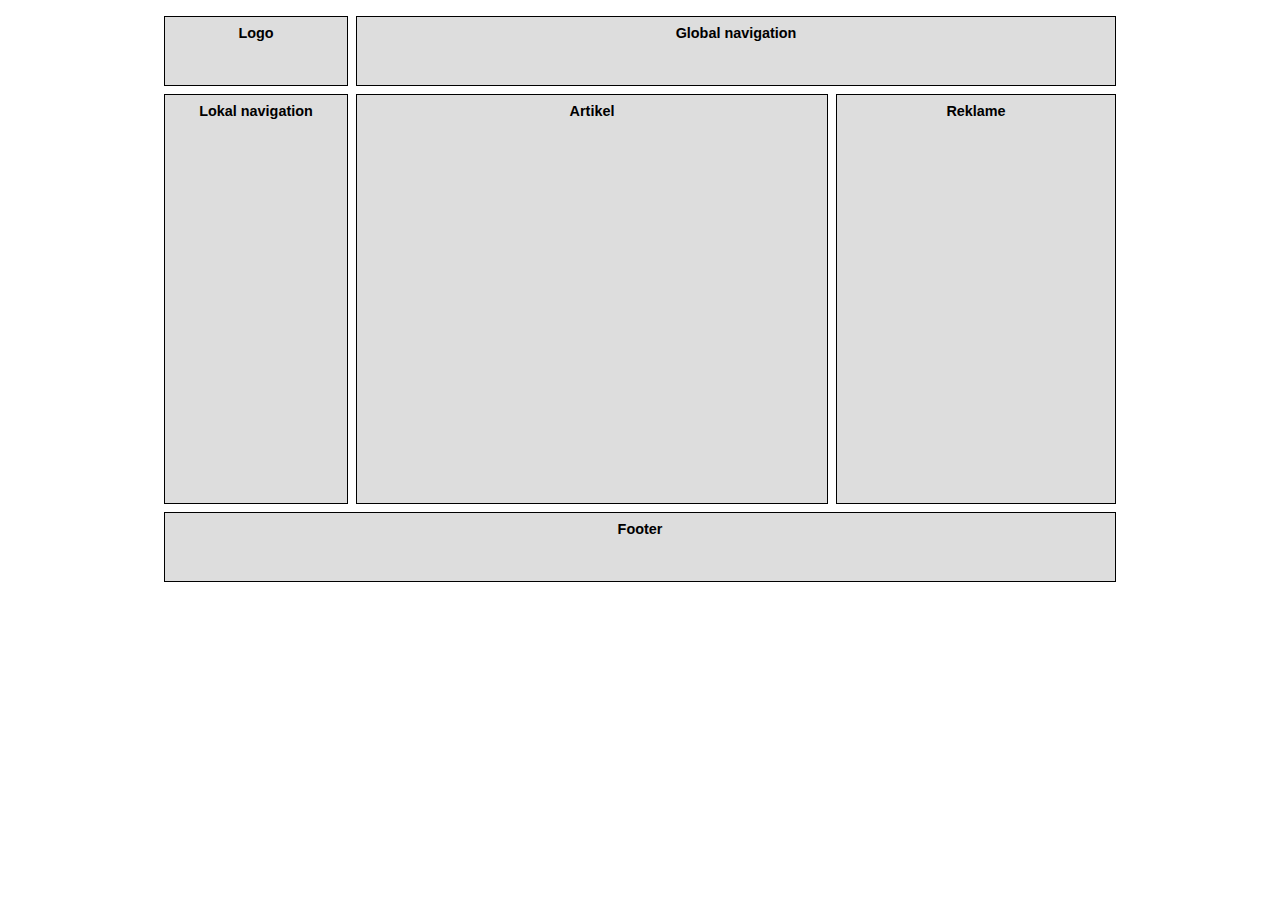
<file: css_træning/opgave2_layout/layout_traening.html>
<!DOCTYPE html>
<html lang="en">
<head>
    <meta charset="UTF-8">
    <title>layout_traening</title>
    <style>
        /* Skriv CSS her */
		body {
			font-family: sans-serif;
			font-size: 0.9em;
			font-weight: bold;
		}
		
		.container {
			display: flex;
			width: 960px;
			flex-wrap: wrap;
			justify-content: space-around;
			margin-left: auto;
			margin-right: auto;
		}
		
		.item {
			background-color: #ddd;
			border: 1px solid black;
			margin-top: 8px;
			text-align: center;
			padding-top: 8px;
		}
		
		.logo {
			height: 60px;
			width: 19%;
		}
		
		.global-nav {
			width: 79%;
		}
		
		.lokal-nav {
			width: 19%;
			height: 400px;
		}
		
		article {
			width: 49%;
		}
		
		.reklame {
			width: 29%;
		}
		
		footer {
			height: 60px;
			width: 99%;
		}
		
    </style>
</head>
<body>
    <div class="container">
        <div class="item logo">Logo</div>
        <nav class="item global-nav">Global navigation</nav>
        <nav class="item lokal-nav">Lokal navigation</nav>
        <article class="item">Artikel</article>
        <div class="item reklame">Reklame</div>
        <footer class="item">Footer</footer>
    </div>
</body>
</html>
</file>
<file: css_træning/stylesheet.css>
@charset "utf-8";
/* CSS Document */

p {
	color: deeppink;
	font-family: helvetica, arial, sans-serif;
	text-align: left;
	line-height: 100%;
	width: 500px;
}

body {
	background-color: #2A1FF7;
	background-image: url(images/cat.jpg);
	/*background-repeat: no-repeat;
	background-position: 50%, 50%; */
	background-size: cover;
}

h1 {
	font-family: 'Notable', sans-serif;
	font-style: italic;
	font-weight: 400;
	font-size: 60px;
	/*text-decoration: underline;*/
}

/* ID starter med hashtag/havelåge */
#first_headline {
	color: red;
}

a {
	color: dimgray;
	text-decoration: none;
/* Laver a om til et block element (fra inline) således at det ligger ordentligt */
	display: block;
}

a:link {
	color: blue;
}

a:visited {
	color: #130C65;
}

a:hover {
	color: #00FF03;
	font-weight: bold;
	text-decoration: underline;
}

a:active {
	color: #E0FF00;
}


/* Class starter med punktum */
.firbenet {
	color: green;
}

.tobenet {
	color: red;
}
/* Her er min span med highlight med gul */
span.highligt {
	background-color: yellow;
}

span {
	font-weight: bold;
}

/*  Block element */
#box1 {
	background-color: #ddd;
	margin: 50px;
	border-width: 2px;
	border-style: solid;
	border-color: #333;
	width: 50%;
	float: left;
}

#box2 {
	background: #EEEEEE;
	padding: 50px;
	border: 2px dashed #333;
	width: 300px;
	height: 200px;
	float: right;
}

.text {
	position: absolute;
	top: 20px;
	right: 30px;
	border: 1px solid #333;
}

.text2 {
	position: relative;
	top: 100px;
	left: 100px;
}
</file>
<file: template/css/multiColumnTemplate.css>
@charset "UTF-8";
.container {
	background-color: #FFFFFF;
	width: 90%;
	margin-left: auto;
	margin-right: auto;
	border-bottom-width: 0px;
	padding-left: 0px;
	padding-top: 0px;
	padding-right: 0px;
	padding-bottom: 0px;
}
.row {
	width: 100%;
	margin-top: 0px;
	margin-right: 0px;
	margin-bottom: 0px;
	margin-left: 0px;
	padding-top: 0px;
	padding-right: 0px;
	padding-bottom: 0px;
	padding-left: 0px;
	display: inline-block
}
.row.blockDisplay {
	display: block;
}
.column_half {
	width: 50%;
	float: left;
	margin-top: 0px;
}
.columns {
	width: 25%;
	float: left;
	font-family: "Source Sans Pro";
	color: #A5A5A5;
	line-height: 24px;
	padding-top: 10px;
	padding-bottom: 10px;
	text-align: justify;
	margin-top: 15px;
	margin-bottom: 15px;
	padding-left: 0px;
	padding-right: 0px;
	margin-left: 0px;
	margin-right: 0px;
}
.row .columns p {
	padding-left: 10%;
	padding-right: 10%;
}
.container .columns h4 {
	text-align: center;
	color: #01B2D1;
}
.primary_header {
	width: 100%;
	background-color: #52bad5;
	padding-top: 10px;
	padding-bottom: 10px;
	clear: left;
	border-bottom: 2px solid #2C9AB7;
}
.secondary_header {
	width: 100%;
	padding-top: 50px;
	padding-bottom: 50px;
	background-color: #B3B3B3;
	clear: left;
}
.container .secondary_header ul {
	margin-top: 0%;
	margin-right: auto;
	margin-bottom: 0px;
	margin-left: auto;
	padding-top: 0px;
	padding-right: 0px;
	padding-bottom: 15px;
	padding-left: 0px;
	width: 100%;
}
.secondary_header ul li {
	list-style: none;
	float: left;
	margin-right: auto;
	margin-top: 0px;
	font-family: "Source Sans Pro";
	font-weight: normal;
	color: #FFFFFF;
	letter-spacing: 1px;
	margin-left: auto;
	text-align: center;
	width: 16%;
	transition: all 0.3s linear;
}
.secondary_header ul li:hover {
	color: #717070;
	cursor: pointer;
}
.left_article {
	background-color: #FFFFFF;
	width: 60%;
	float: left;
	font-family: "Source Sans Pro";
	color: #343434;
	padding-bottom: 15px;
}
.noDisplay {
	display: none;
}
.container .left_article h3 {
	padding-left: 5%;
	padding-right: 5%;
	margin-top: 5%;
	color: #717070;
	font-weight: bold;
	text-transform: uppercase;
}
.container .left_article p {
	padding-left: 5%;
	padding-right: 5%;
	text-align: justify;
	line-height: 24px;
	margin-top: 30px;
	margin-bottom: 15px;
	color: #B3B3B3;
}
.right_article {
	width: 40%;
	float: left;
	background-color: #F6F6F6;
}
.container .right_article ul {
	margin-top: 0px;
	margin-right: 0px;
	margin-bottom: 0px;
	margin-left: 0px;
	padding-top: 0px;
	padding-right: 0px;
	padding-bottom: 0px;
	padding-left: 0px;
}
.right_article ul li {
	font-family: "Source Sans Pro";
	list-style: none;
	text-align: center;
	background-color: #B3B3B3;
	width: 90%;
	margin-left: auto;
	margin-right: auto;
	margin-top: 10px;
	margin-bottom: 10px;
	padding-top: 15px;
	padding-bottom: 15px;
	color: #FFFFFF;
	font-weight: bold;
	border-radius: 0px;
	transition: all 0.3s linear;
	border-left: 5px solid #717070;
}
.right_article ul li:hover {
	background-color: #717070;
	cursor: pointer;
}
.footer {
	background-color: #717070;
}
.title {
	font-weight: bold;
	font-style: normal;
	font-family: "Source Sans Pro";
	text-align: center;
	color: #FFFFFF;
	letter-spacing: 2px;
}
.placeholder {
	/* [disabled]max-width: 400px;
*/
	/* [disabled]max-height: 200px;
*/
	width: 100%;
	padding-top: 30px;
	/* [disabled]padding-left: 19px;
*/
	padding-bottom: 30px;
	height: 100%;
}
.left_half {
	background-color: #52BAD5;
}
.container .column_half.left_half h2 {
	color: #FFFFFF;
	font-family: "Source Sans Pro";
	text-align: center;
}
.right_half {
	background-color: #01B2D1;
	color: #FFFFFF;
	font-family: "Source Sans Pro";
	text-align: center;
	font-weight: bold;
}
.column_title {
	padding-top: 25px;
	padding-bottom: 25px;
}
.copyright {
	text-align: center;
	background-color: #717070;
	color: #FFFFFF;
	text-transform: uppercase;
	font-weight: lighter;
	letter-spacing: 2px;
	border-top-width: 2px;
	font-family: "Source Sans Pro";
}
body {
	margin-top: 0px;
	margin-right: 0px;
	margin-bottom: 0px;
	margin-left: 0px;
}

@media (max-width: 320px) {
.secondary_header ul li {
	float: none;
	margin-top: 28px;
	margin-left: 0px;
	width: 100%;
}
.container .secondary_header ul {
	margin-top: 0px;
	margin-right: 0px;
	margin-bottom: 0px;
	margin-left: 0px;
	padding-top: 0px;
	padding-right: 0px;
	padding-bottom: 0px;
	padding-left: 0px;
	height: auto;
	width: 100%;
	text-align: center;
}
.secondary_header {
	margin-top: 0px;
	margin-right: 0px;
	margin-bottom: 0px;
	margin-left: 0px;
	padding-top: 1px;
	padding-bottom: 40px;
}
.left_article {
	width: 100%;
	height: auto;
}
.right_article {
	width: 100%;
	height: auto;
}
.placeholder {
	width: 100%;
	margin-top: 22PX;
	margin-right: 0px;
	margin-bottom: 22PX;
	margin-left: 0px;
	padding-top: 0px;
	padding-right: 0px;
	padding-bottom: 0px;
	padding-left: 0px;
	max-width: 400px;
	max-height: 200px;
	height: auto;
}
.columns {
	width: 100%;
	margin-top: 0px;
	margin-right: 0px;
	margin-bottom: 0px;
	margin-left: 0px;
	padding-top: 0PX;
	padding-right: 0PX;
	padding-bottom: 0PX;
	padding-left: 0PX;
}
.columns p {
	padding-left: 10px;
	padding-right: 10px;
}
.column_half.left_half {
	width: 100%;
}
.column_half.right_half {
	width: 100%;
}
.copyright {
	padding-top: 25px;
	padding-bottom: 0px;
	margin-bottom: 0px;
}
.container .left_article h3 {
	margin-top: 30px;
}
.social .social_icon img {
	width: 80%;
}
.container .secondary_header {
}
}

@media (min-width: 321px) and (max-width: 768px) {
.secondary_header ul li {
	float: none;
	margin-top: 28px;
	margin-left: 0px;
	width: 100%;
}
.container .secondary_header ul {
	margin-top: 0px;
	margin-right: 0px;
	margin-bottom: 0px;
	margin-left: 0px;
	padding-top: 0px;
	padding-right: 0px;
	padding-bottom: 0px;
	padding-left: 0px;
	height: auto;
	width: 100%;
	text-align: center;
}
.secondary_header {
	margin-top: 0px;
	margin-right: 0px;
	margin-bottom: 0px;
	margin-left: 0px;
	padding-top: 1px;
	padding-bottom: 40px;
}
.left_article {
	width: 100%;
	height: auto;
}
.right_article {
	width: 100%;
	height: auto;
	padding-bottom: 25px;
}
.placeholder {
	margin-top: 0px;
	margin-right: 0px;
	margin-bottom: 0px;
	margin-left: 0px;
	padding-top: 0px;
	padding-right: 0px;
	padding-bottom: 0px;
	padding-left: 0px;
	width: 100%;
	max-width: 100%;
	height: auto;
	max-height: 100%;
}
.columns {
	width: 100%;
	margin-top: 6px;
	margin-right: 0px;
	margin-bottom: 6px;
	margin-left: 0px;
	padding-top: 0px;
	padding-right: 0px;
	padding-bottom: 0px;
	padding-left: 0px;
}
.columns p {
	padding-left: 14px;
	padding-right: 14px;
}
.column_half.left_half {
	width: 100%;
}
.column_half.right_half {
	width: 100%;
}
}

@media (min-width: 769px) and (max-width: 1000px) {
.secondary_header {
	overflow: auto;
	padding-top: 30px;
	padding-bottom: 30px;
}
.secondary_header ul li {
	margin-top: 10px;
	margin-right: 7%;
	margin-bottom: 10px;
	margin-left: 7%;
}
.left_article {
	height: auto;
}
.right_article {
	height: auto;
	padding-bottom: 27px;
}
.placeholder {
	width: 100%;
	margin-left: 0px;
	margin-right: 0px;
	padding-left: 0px;
	padding-right: 0px;
}
.columns {
	width: 50%;
	float: left;
	padding-left: 0px;
	padding-top: 0px;
	padding-right: 0px;
	padding-bottom: 0px;
}
.container .columns p {
	padding-left: 25px;
	padding-right: 25px;
}
}

@media (min-width: 1001px) {
}
.thumbnail {
	width: 100px;
	border-radius: 200px;
	height: 100px;
	margin-left: auto;
}
.thumbnail_align {
	text-align: center;
}
.social {
	text-align: center;
	margin-right: 0px;
	margin-bottom: 0px;
	margin-left: 0px;
	width: 100%;
	background-color: #414141;
	clear: both;
	overflow: auto;
}
.social_icon {
	width: 25%;
	text-align: center;
	float: left;
	transition: all 0.3s linear;
	line-height: 0px;
	padding-top: 7px;
}
.container .social .social_icon:hover {
	cursor: pointer;
	opacity: 0.5;
}
#menu {
}
</file>
<file: css_træning/opgave/stylesheet.css>
@charset "utf-8";
/* CSS Document */

body {
	background-color: #B0DFF2;
}

h1 {
	width: 400px;
	font-family: sans-serif;
	font-weight: lighter;
}

p {
	font-family: sans-serif;
	width: 500px;
	line-height: 140%;
}

a {
	color: #D68909;
	font-weight: bold;
}

a:hover {
	background-color: #F1FBFF;
	text-decoration: none;
}
</file>
